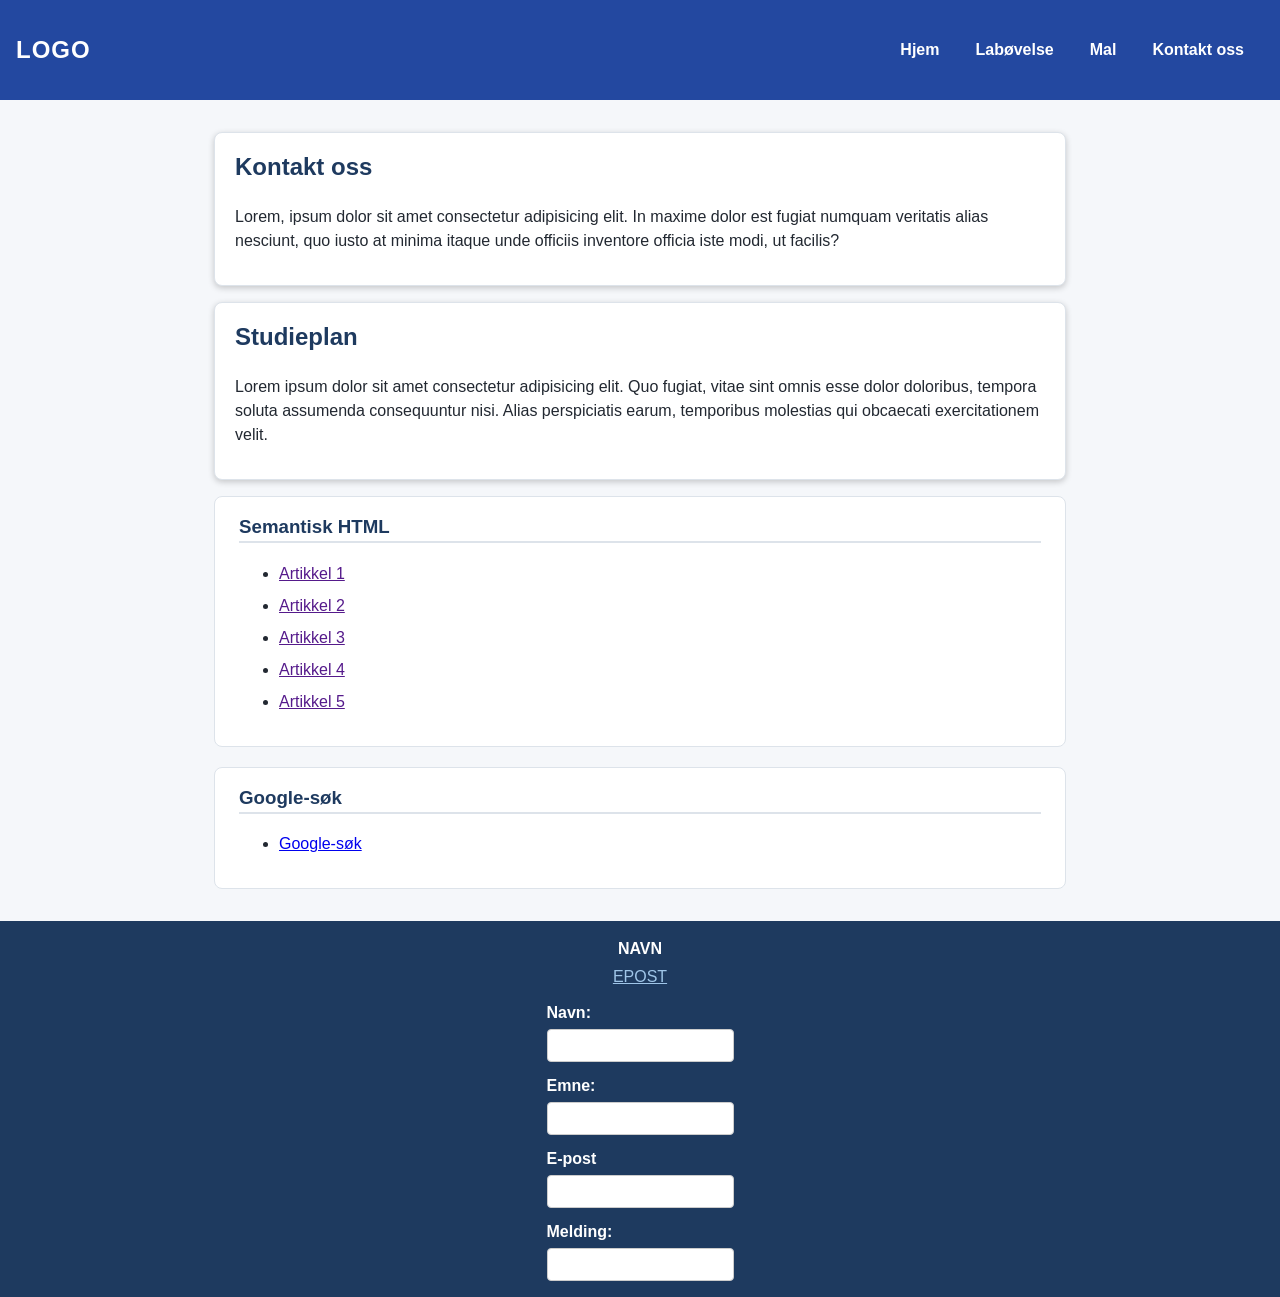
<file: Uke 38 - CSS Flexbox/index.html>
<!doctype html>
<html lang="en">
	<head>
		<meta charset="UTF-8" />
		<meta name="viewport" content="width=device-width, initial-scale=1.0" />
		<title>Forside</title>
		<link rel="stylesheet" href="styles.css" />
	</head>
	<body>
		<header class="header">
			<span>LOGO</span>
			<nav>
				<ul>
					<li><a href="index.html">Hjem</a></li>
					<li><a href="ovelse.html">Labøvelse</a></li>
					<li><a href="mal.html">Mal</a></li>
					<li><a href="#contact">Kontakt oss</a></li>
				</ul>
			</nav>
		</header>
		<main>
			<section>
				<article>
					<h2>Kontakt oss</h2>
					<p>
						Lorem, ipsum dolor sit amet consectetur adipisicing elit. In maxime dolor est fugiat
						numquam veritatis alias nesciunt, quo iusto at minima itaque unde officiis inventore
						officia iste modi, ut facilis?
					</p>
				</article>
				<article>
					<h2>Studieplan</h2>
					<p>
						Lorem ipsum dolor sit amet consectetur adipisicing elit. Quo fugiat, vitae sint omnis
						esse dolor doloribus, tempora soluta assumenda consequuntur nisi. Alias perspiciatis
						earum, temporibus molestias qui obcaecati exercitationem velit.
					</p>
				</article>
			</section>
			<aside>
				<section>
					<h3>Semantisk HTML</h3>
					<ul>
						<li><a href="">Artikkel 1</a></li>
						<li><a href="">Artikkel 2</a></li>
						<li><a href="">Artikkel 3</a></li>
						<li><a href="">Artikkel 4</a></li>
						<li><a href="">Artikkel 5</a></li>
					</ul>
				</section>
				<section>
					<h3>Google-søk</h3>
					<ul>
						<li>
							<a
								href="https://www.google.com/search?q=semantisk+html&rlz=1C5GCEM_enNO1215NO1215&oq=semantisk+html&gs_lcrp=EgZjaHJvbWUyBggAEEUYOTIICAEQABgWGB4yCAgCEAAYFhgeMggIAxAAGBYYHjIHCAQQABjvBTIHCAUQABjvBTIHCAYQABjvBdIBCDQyMjJqMGo3qAIAsAIA&sourceid=chrome&source=chrome.ob&ie=UTF-8"
								>Google-søk</a
							>
						</li>
					</ul>
				</section>
			</aside>
		</main>
		<footer>
			<p>NAVN</p>
			<a href="mailto:thoraho@hiof.no">EPOST</a>
			<form id="contact" action="">
				<label for="name">Navn: </label>
				<input type="text" name="name" id="name" />
				<label for="subject">Emne: </label>
				<input type="text" name="subject" id="subject" />
				<label for="email">E-post</label>
				<input type="email" name="email" id="email" />
				<label for="message">Melding: </label>
				<input type="textarea" id="message" name="message" />
			</form>
		</footer>
	</body>
</html>
</file>
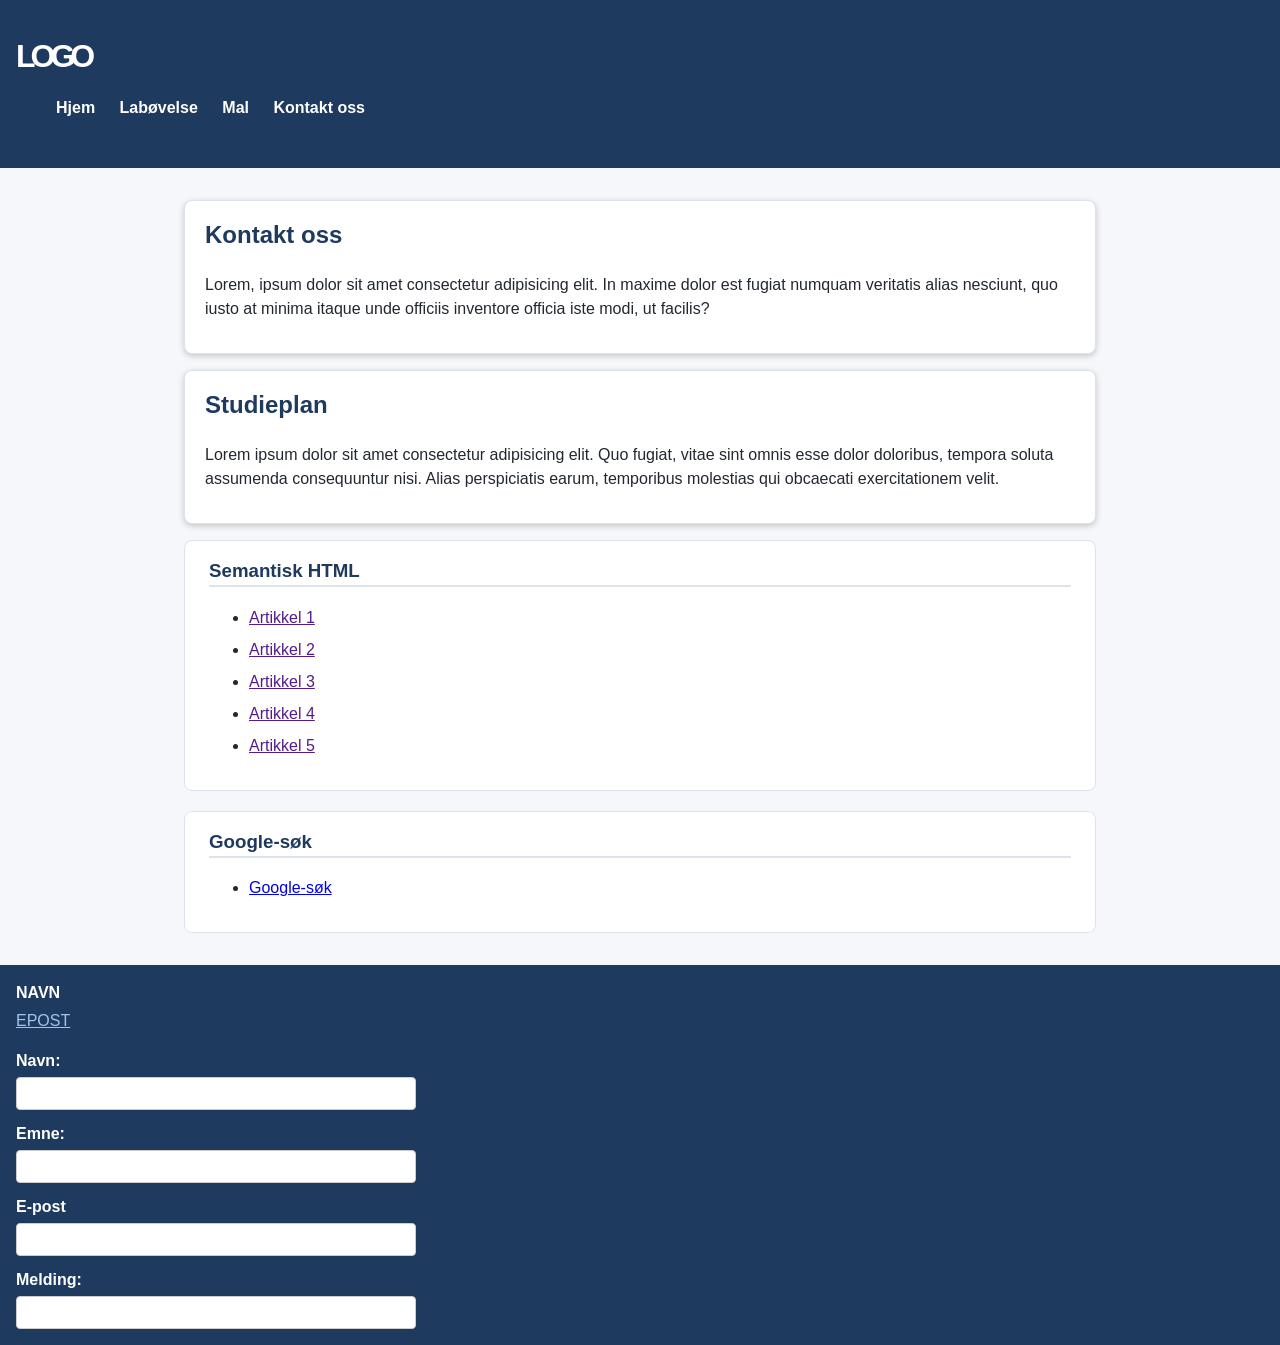
<file: Uke 38 - CSS Grid/index.html>
<!doctype html>
<html lang="en">
	<head>
		<meta charset="UTF-8" />
		<meta name="viewport" content="width=device-width, initial-scale=1.0" />
		<title>Forside</title>
		<link rel="stylesheet" href="styles.css" />
	</head>
	<body>
		<header>
			<span>LOGO</span>
			<nav>
				<ul>
					<li><a href="index.html">Hjem</a></li>
					<li><a href="ovelse.html">Labøvelse</a></li>
					<li><a href="mal.html">Mal</a></li>
					<li><a href="#contact">Kontakt oss</a></li>
				</ul>
			</nav>
		</header>
		<main>
			<section>
				<article>
					<h2>Kontakt oss</h2>
					<p>
						Lorem, ipsum dolor sit amet consectetur adipisicing elit. In maxime dolor est fugiat
						numquam veritatis alias nesciunt, quo iusto at minima itaque unde officiis inventore
						officia iste modi, ut facilis?
					</p>
				</article>
				<article>
					<h2>Studieplan</h2>
					<p>
						Lorem ipsum dolor sit amet consectetur adipisicing elit. Quo fugiat, vitae sint omnis
						esse dolor doloribus, tempora soluta assumenda consequuntur nisi. Alias perspiciatis
						earum, temporibus molestias qui obcaecati exercitationem velit.
					</p>
				</article>
			</section>
			<aside>
				<section>
					<h3>Semantisk HTML</h3>
					<ul>
						<li><a href="">Artikkel 1</a></li>
						<li><a href="">Artikkel 2</a></li>
						<li><a href="">Artikkel 3</a></li>
						<li><a href="">Artikkel 4</a></li>
						<li><a href="">Artikkel 5</a></li>
					</ul>
				</section>
				<section>
					<h3>Google-søk</h3>
					<ul>
						<li>
							<a
								href="https://www.google.com/search?q=semantisk+html&rlz=1C5GCEM_enNO1215NO1215&oq=semantisk+html&gs_lcrp=EgZjaHJvbWUyBggAEEUYOTIICAEQABgWGB4yCAgCEAAYFhgeMggIAxAAGBYYHjIHCAQQABjvBTIHCAUQABjvBTIHCAYQABjvBdIBCDQyMjJqMGo3qAIAsAIA&sourceid=chrome&source=chrome.ob&ie=UTF-8"
								>Google-søk</a
							>
						</li>
					</ul>
				</section>
			</aside>
		</main>
		<footer>
			<p>NAVN</p>
			<a href="mailto:thoraho@hiof.no">EPOST</a>
			<form id="contact" action="">
				<label for="name">Navn: </label>
				<input type="text" name="name" id="name" />
				<label for="subject">Emne: </label>
				<input type="text" name="subject" id="subject" />
				<label for="email">E-post</label>
				<input type="email" name="email" id="email" />
				<label for="message">Melding: </label>
				<input type="textarea" id="message" name="message" />
			</form>
		</footer>
	</body>
</html>
</file>
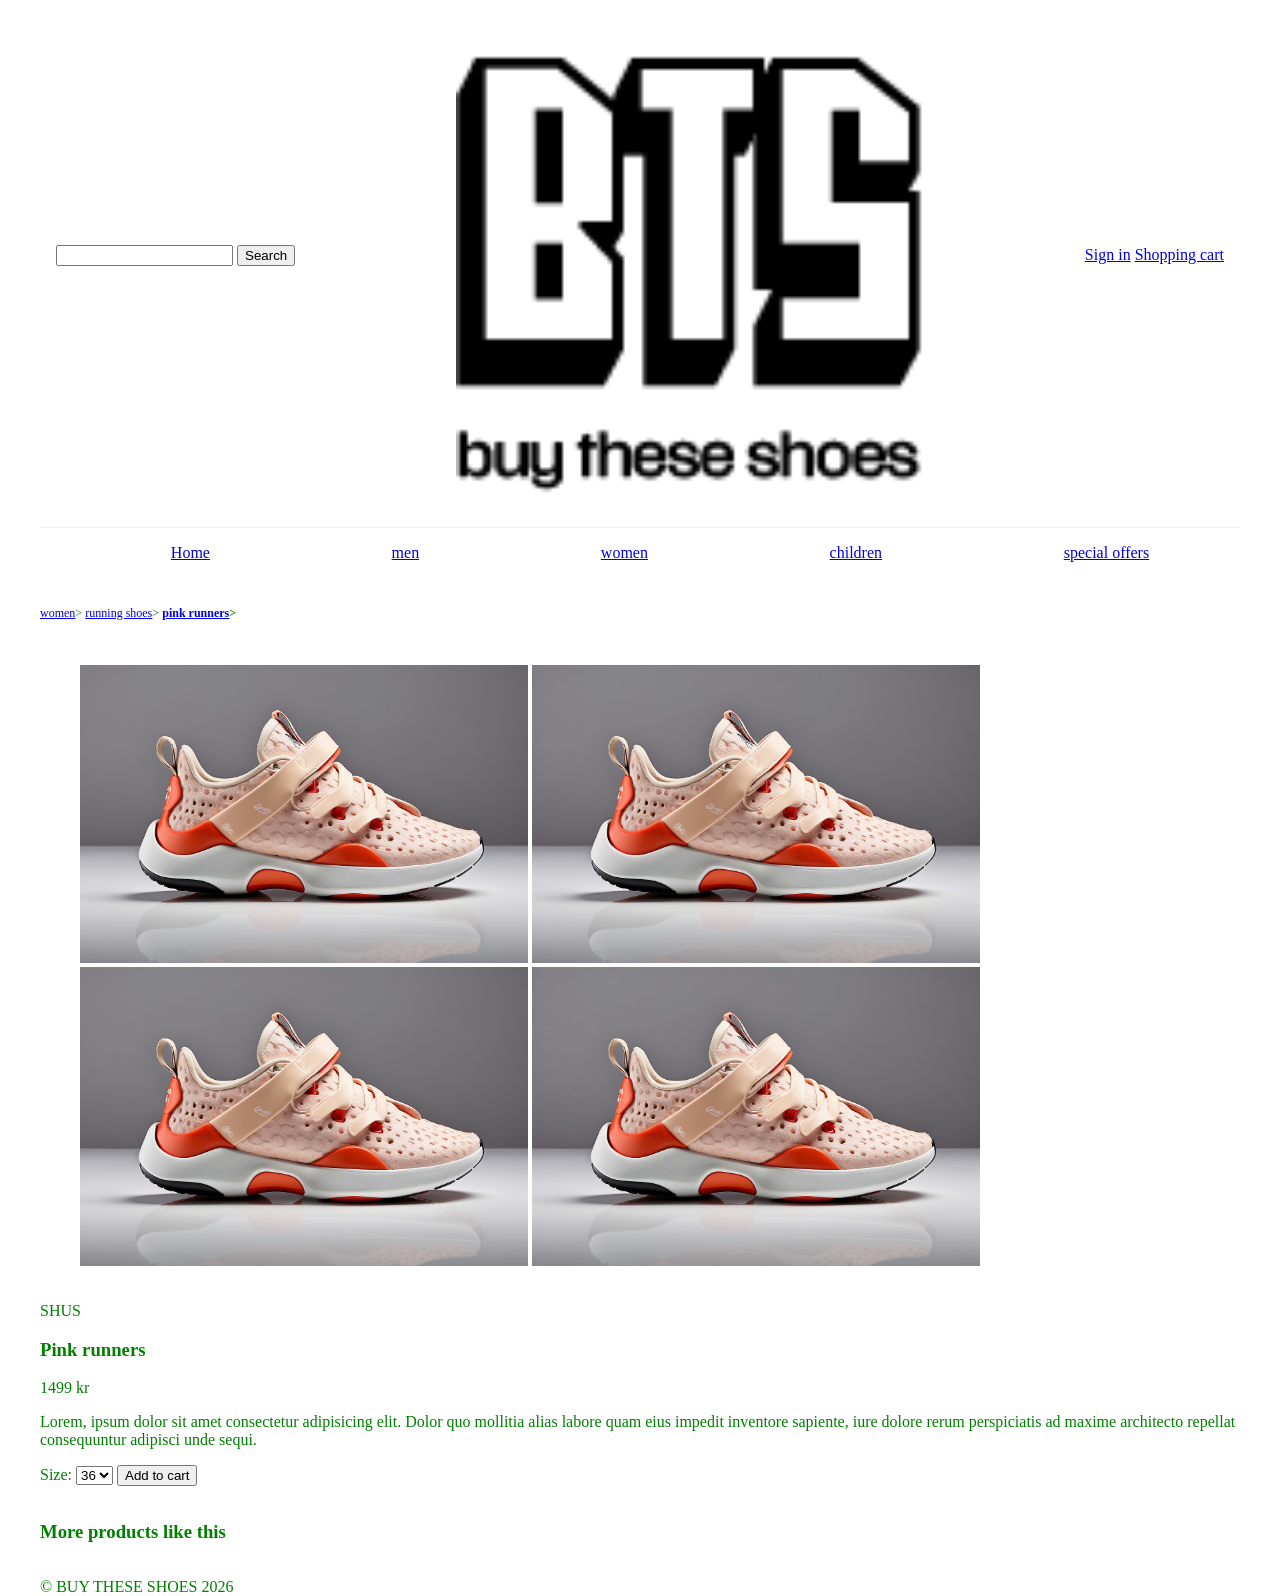
<file: Uke 39 - CSS Grid, Flex og ikoner/index.html>
<!doctype html>
<html lang="en">
	<head>
		<meta charset="UTF-8" />
		<meta name="viewport" content="width=device-width, initial-scale=1.0" />
		<link rel="stylesheet" href="styles.css"/>
		<title>Produktside - Pink runners</title>
	</head>
	<body>
        <div id="grid-container"> 
		<header>
			<form>
				<input type="search" />
				<button type="submit">Search</button>
			</form>
			<img src="img/logo.png" alt="logo for BTS" />
			
			<section>
				<a href="#">Sign in</a>
				<a href="#">Shopping cart</a>
			</section>
		</header>
        <nav id="global-navigation">
				<ul>
					<li><a href="#">Home</a></li>
                    <li><a href="#">men</a></li>
                    <li><a href="#">women</a></li>
                    <li><a href="#">children</a></li>
                    <li><a href="#">special offers</a></li>
				</ul>
			</nav>
		<main>
			<!-- Breadcrumbs -->
			<nav id="breadcrumbs">
				<ul>
					<li><a href="#">women</a></li>
                    <li><a href="#">running shoes</a></li>
                    <li><a href="#">pink runners</a></li>
				</ul>
			</nav>
			<!-- Bilde, overskrift, beskrivelse, pris og knapp for å legge til i handlekurv  -->
			<figure class="left content-container">
				<img class="active- img" src="img/pink-shoes.jpeg" alt="Pink runners" />
				<img src="img/pink-shoes.jpeg" alt="Pink runners" />
				<img src="img/pink-shoes.jpeg" alt="Pink runners" />
				<img src="img/pink-shoes.jpeg" alt="Pink runners" />
			</figure>

			<section class="right-content-container flex-items">
				<span> SHUS </span>
				<h3>Pink runners</h3>
				<span>1499 kr</span>
				<p>
					Lorem, ipsum dolor sit amet consectetur adipisicing elit. Dolor quo mollitia alias labore
					quam eius impedit inventore sapiente, iure dolore rerum perspiciatis ad maxime architecto
					repellat consequuntur adipisci unde sequi.
				</p>
				<form>
					<label for="size">Size:</label>
					<select name="size" id="size">
						<option value="36">36</option>
						<option value="37">37</option>
						<option value="38">38</option>
						<option value="39">39</option>
						<option value="40">40</option>
					</select>
					<button>Add to cart</button>
				</form>
			</section>
			
		</main>
		<aside>
				<h3>More products like this</h3>
			</aside>
		<footer>&copy; BUY THESE SHOES 2026</footer>
        </div>
	</body>
</html>
</file>
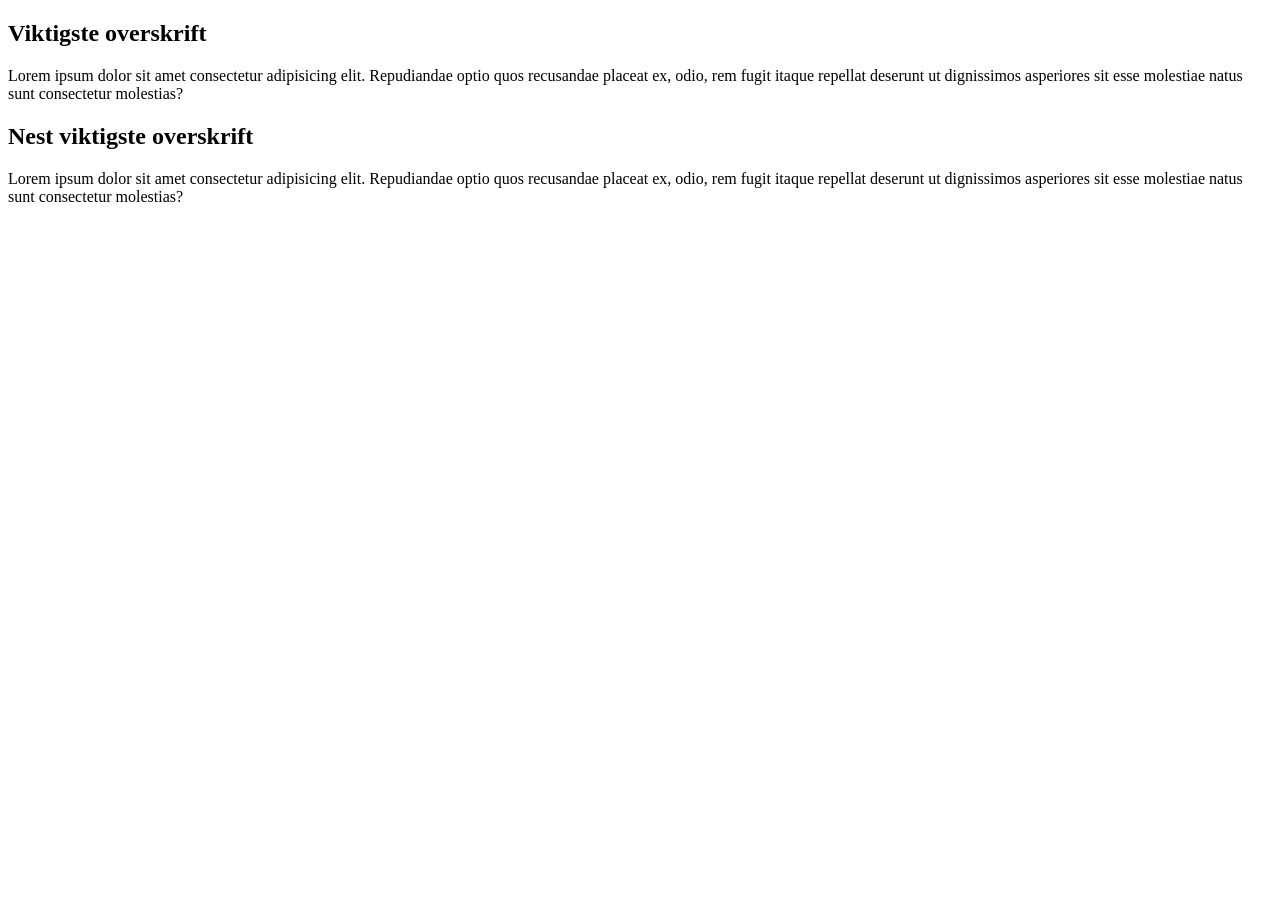
<file: 1basic-html.html>
<!doctype html>
<html lang="nb">
	<head>
		<meta charset="UTF-8" />
		<title>En nettside med standard HTML-struktur</title>
	</head>

	<body>
		<main>
			<article>
				<h1>Viktigste overskrift</h1>
				<p>
					Lorem ipsum dolor sit amet consectetur adipisicing elit. Repudiandae optio quos recusandae
					placeat ex, odio, rem fugit itaque repellat deserunt ut dignissimos asperiores sit esse
					molestiae natus sunt consectetur molestias?
				</p>
			</article>
			<article>
				<h2>Nest viktigste overskrift</h2>
				<p>
					Lorem ipsum dolor sit amet consectetur adipisicing elit. Repudiandae optio quos recusandae
					placeat ex, odio, rem fugit itaque repellat deserunt ut dignissimos asperiores sit esse
					molestiae natus sunt consectetur molestias?
				</p>
			</article>
		</main>
	</body>
</html>
</file>
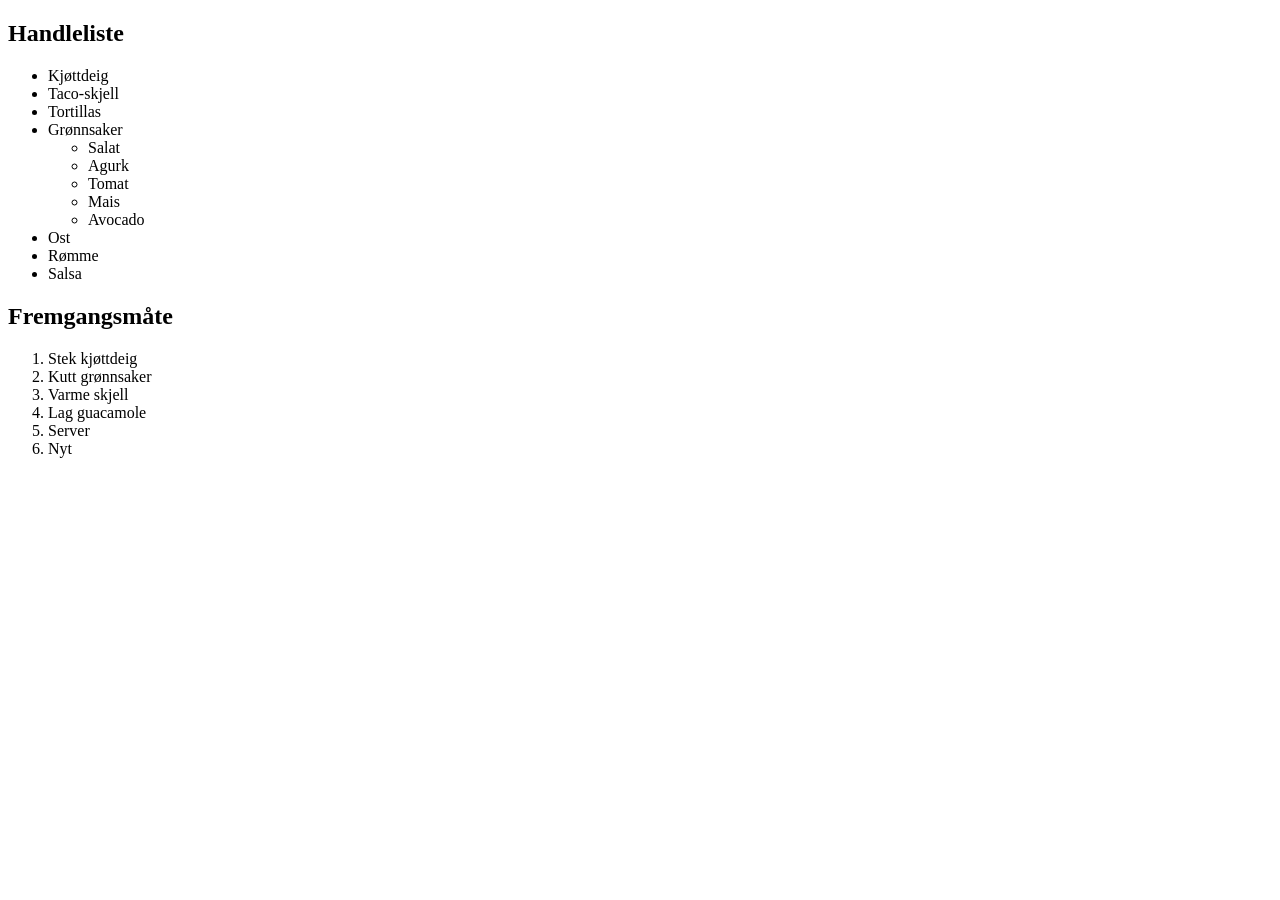
<file: 3lister.html>
<!doctype html>
<html lang="en">
	<head>
		<meta charset="UTF-8" />
		<meta name="viewport" content="width=device-width, initial-scale=1.0" />
		<title>HTML-lister</title>
	</head>
	<body>
		<h2>Handleliste</h2>
		<ul>
			<li>Kjøttdeig</li>
			<li>Taco-skjell</li>
			<li>Tortillas</li>
			<li>
				Grønnsaker
				<ul>
					<li>Salat</li>
					<li>Agurk</li>
					<li>Tomat</li>
					<li>Mais</li>
					<li>Avocado</li>
				</ul>
			</li>
			<li>Ost</li>
			<li>Rømme</li>
			<li>Salsa</li>
		</ul>

		<h2>Fremgangsmåte</h2>
		<ol>
			<li>Stek kjøttdeig</li>
			<li>Kutt grønnsaker</li>
			<li>Varme skjell</li>
			<li>Lag guacamole</li>
			<li>Server</li>
			<li>Nyt</li>
		</ol>
	</body>
</html>
</file>
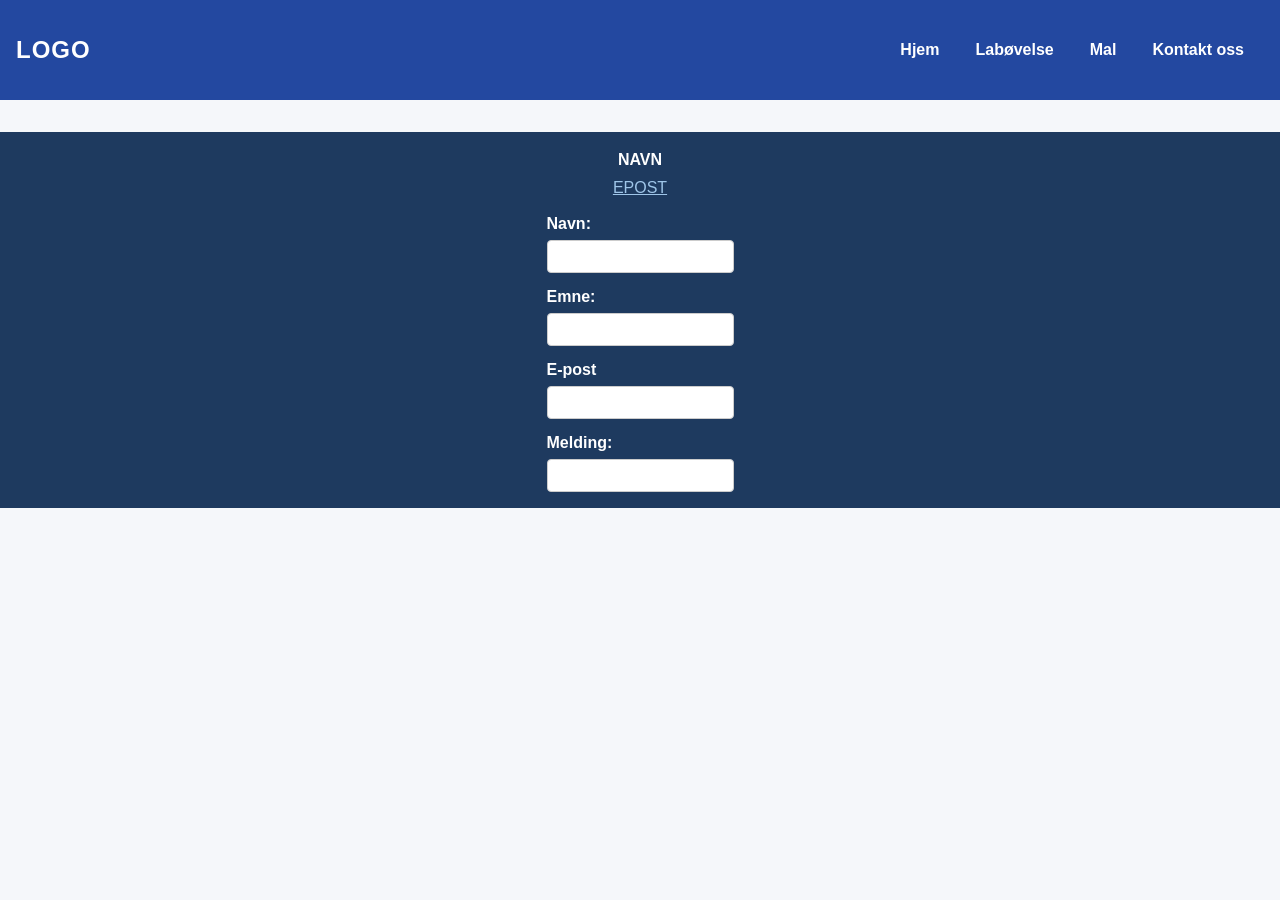
<file: Uke 38 - CSS Flexbox/mal.html>
<!doctype html>
<html lang="en">
	<head>
		<meta charset="UTF-8" />
		<meta name="viewport" content="width=device-width, initial-scale=1.0" />
		<title>Forside</title>
		<link rel="stylesheet" href="styles.css" />
	</head>
	<body>
		<header>
			<span>LOGO</span>
			<nav>
				<ul>
					<li><a href="index.html">Hjem</a></li>
					<li><a href="ovelse.html">Labøvelse</a></li>
					<li><a href="mal.html">Mal</a></li>
					<li><a href="#contact">Kontakt oss</a></li>
				</ul>
			</nav>
		</header>
		<main></main>
		<footer>
			<p>NAVN</p>
			<a href="mailto:thoraho@hiof.no">EPOST</a>
			<form id="contact" action="">
				<label for="name">Navn: </label>
				<input type="text" name="name" id="name" />
				<label for="subject">Emne: </label>
				<input type="text" name="subject" id="subject" />
				<label for="email">E-post</label>
				<input type="email" name="email" id="email" />
				<label for="message">Melding: </label>
				<input type="textarea" id="message" name="message" />
			</form>
		</footer>
	</body>
</html>
</file>
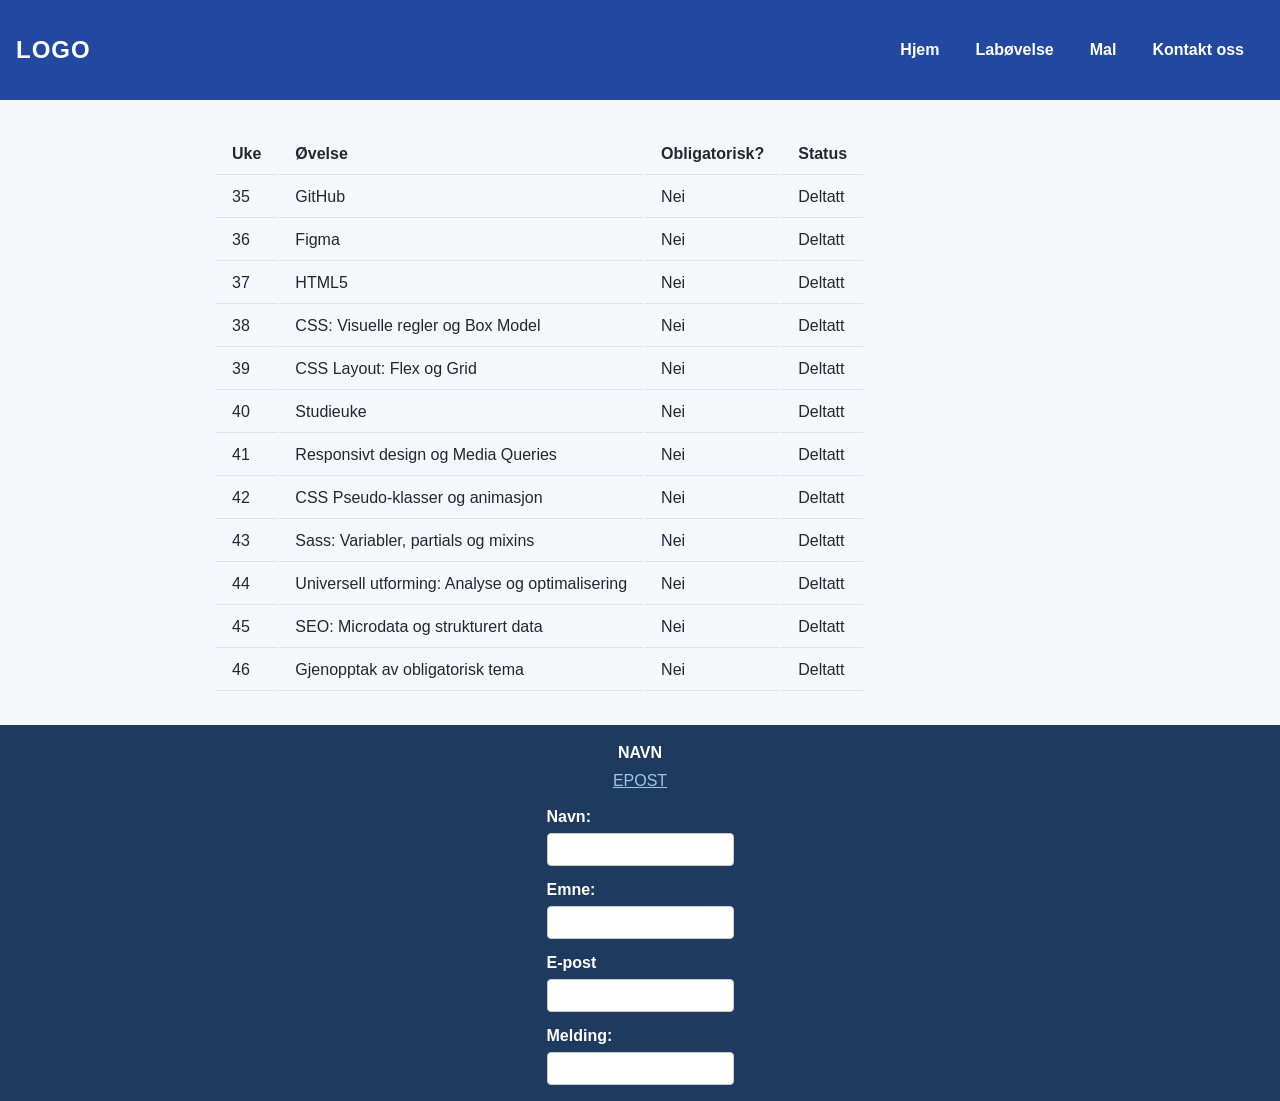
<file: Uke 38 - CSS Flexbox/ovelse.html>
<!doctype html>
<html lang="en">
	<head>
		<meta charset="UTF-8" />
		<meta name="viewport" content="width=device-width, initial-scale=1.0" />
		<title>Labøvelser</title>
		<link rel="stylesheet" href="styles.css" />
	</head>
	<body>
		<header>
			<span>LOGO</span>
			<nav>
				<ul>
					<li><a href="index.html">Hjem</a></li>
					<li><a href="ovelse.html">Labøvelse</a></li>
					<li><a href="mal.html">Mal</a></li>
					<li><a href="#contact">Kontakt oss</a></li>
				</ul>
			</nav>
		</header>
		<main>
			<table>
				<thead>
					<tr>
						<th>Uke</th>
						<th>Øvelse</th>
						<th>Obligatorisk?</th>
						<th>Status</th>
					</tr>
				</thead>
				<tbody>
					<tr>
						<td>35</td>
						<td>GitHub</td>
						<td>Nei</td>
						<td>Deltatt</td>
					</tr>
					<tr>
						<td>36</td>
						<td>Figma</td>
						<td>Nei</td>
						<td>Deltatt</td>
					</tr>
					<tr>
						<td>37</td>
						<td>HTML5</td>
						<td>Nei</td>
						<td>Deltatt</td>
					</tr>
					<tr>
						<td>38</td>
						<td>CSS: Visuelle regler og Box Model</td>
						<td>Nei</td>
						<td>Deltatt</td>
					</tr>
					<tr>
						<td>39</td>
						<td>CSS Layout: Flex og Grid</td>
						<td>Nei</td>
						<td>Deltatt</td>
					</tr>
					<tr>
						<td>40</td>
						<td>Studieuke</td>
						<td>Nei</td>
						<td>Deltatt</td>
					</tr>
					<tr>
						<td>41</td>
						<td>Responsivt design og Media Queries</td>
						<td>Nei</td>
						<td>Deltatt</td>
					</tr>
					<tr>
						<td>42</td>
						<td>CSS Pseudo-klasser og animasjon</td>
						<td>Nei</td>
						<td>Deltatt</td>
					</tr>
					<tr>
						<td>43</td>
						<td>Sass: Variabler, partials og mixins</td>
						<td>Nei</td>
						<td>Deltatt</td>
					</tr>
					<tr>
						<td>44</td>
						<td>Universell utforming: Analyse og optimalisering</td>
						<td>Nei</td>
						<td>Deltatt</td>
					</tr>
					<tr>
						<td>45</td>
						<td>SEO: Microdata og strukturert data</td>
						<td>Nei</td>
						<td>Deltatt</td>
					</tr>
					<tr>
						<td>46</td>
						<td>Gjenopptak av obligatorisk tema</td>
						<td>Nei</td>
						<td>Deltatt</td>
					</tr>
				</tbody>
			</table>
		</main>
		<footer>
			<p>NAVN</p>
			<a href="mailto:thoraho@hiof.no">EPOST</a>
			<form id="contact" action="">
				<label for="name">Navn: </label>
				<input type="text" name="name" id="name" />
				<label for="subject">Emne: </label>
				<input type="text" name="subject" id="subject" />
				<label for="email">E-post</label>
				<input type="email" name="email" id="email" />
				<label for="message">Melding: </label>
				<input type="textarea" id="message" name="message" />
			</form>
		</footer>
	</body>
</html>
</file>
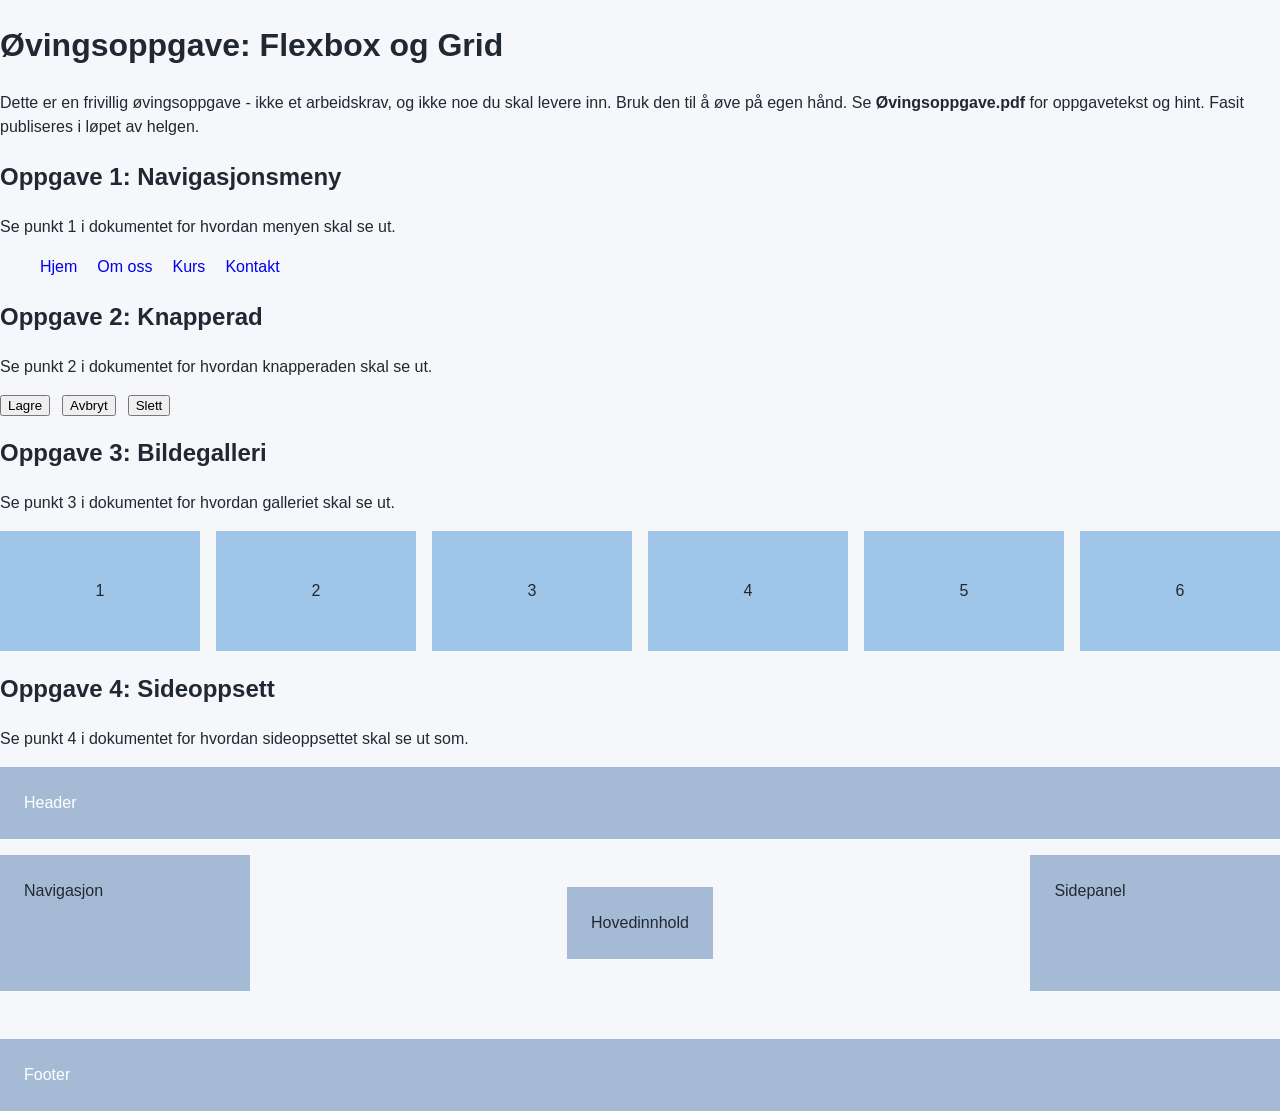
<file: Uke 38 - CSS Grid/oppgave_flex&grid.html>
<!doctype html>
<html lang="no">
	<head>
		<meta charset="UTF-8" />
		<meta name="viewport" content="width=device-width, initial-scale=1.0" />
		<title>Øvingsoppgave: Flexbox og Grid</title>
		<link rel="stylesheet" href="styles.css" />
	</head>
	<body>
		<h1>Øvingsoppgave: Flexbox og Grid</h1>
		<p>
			Dette er en frivillig øvingsoppgave - ikke et arbeidskrav, og ikke noe du skal levere inn.
			Bruk den til å øve på egen hånd. Se <strong>Øvingsoppgave.pdf</strong> for oppgavetekst og
			hint. Fasit publiseres i løpet av helgen.
		</p>

		<h2>Oppgave 1: Navigasjonsmeny</h2>
		<p class="mal">Se punkt 1 i dokumentet for hvordan menyen skal se ut.</p>
		<nav class="meny">
			<ul>
				<li><a href="#">Hjem</a></li>
				<li><a href="#">Om oss</a></li>
				<li><a href="#">Kurs</a></li>
				<li><a href="#">Kontakt</a></li>
			</ul>
		</nav>

		<h2>Oppgave 2: Knapperad</h2>
		<p class="mal">Se punkt 2 i dokumentet for hvordan knapperaden skal se ut.</p>
		<div class="knapperad">
			<button class="knapp">Lagre</button>
			<button class="knapp">Avbryt</button>
			<button class="knapp">Slett</button>
		</div>

		<h2>Oppgave 3: Bildegalleri</h2>
		<p class="mal">Se punkt 3 i dokumentet for hvordan galleriet skal se ut.</p>
		<div class="galleri">
			<div class="bilde">1</div>
			<div class="bilde">2</div>
			<div class="bilde">3</div>
			<div class="bilde">4</div>
			<div class="bilde">5</div>
			<div class="bilde">6</div>
		</div>

		<h2>Oppgave 4: Sideoppsett</h2>
		<p class="mal">Se punkt 4 i dokumentet for hvordan sideoppsettet skal se ut som.</p>
		<div class="side-layout">
			<header>Header</header>
			<nav>Navigasjon</nav>
			<main>Hovedinnhold</main>
			<aside>Sidepanel</aside>
			<footer>Footer</footer>
		</div>
	</body>
</html>
</file>
<file: Uke 38 - CSS Flexbox/styles.css>
/* Globale stilregler */

* {
	box-sizing: border-box;
}

body {
	margin: 0;
	font-family: 'Segoe UI', Arial, sans-serif;
	background-color: #f5f7fa;
	color: #222831;
	line-height: 1.5;
}

/* Header og navigasjon */

header {
	background-color: #2348a0;
	padding: 2rem 1rem;
	color: #ffffff;
	height: 100px;

 	display: flex;
	justify-content: space-between;
	align-items: center;
	span {
		font-size: 1.5rem;
		font-weight: bold;
		letter-spacing: 1px;
	}

	nav {
		ul {
			list-style: none;
			display:flex;
			gap: 1rem;
			li {
				display: inline-block;
				margin-right: 20px;
				a {
					color: #ffffff;
					text-decoration: none;
					font-weight: bold;
					&:hover {
						text-decoration: underline;
					}
				}
			}
		}
	}
}

/* Hovedinnhold */

main {
	max-width: 900px;
	margin: 32px auto;
	padding: 0 1.5rem;

	
	.hovedinnhold {
		display:flex;
		flex-wrap: wrap;
		gap: 1rem;
		margin-bottom: 1rem; 
		}
}

article {
	flex-grow: 1;
	flex-shrink: 1; 
	flex-basis: 250px;

	background-color: #ffffff;
	border: 1px #dde3ea solid;
	border-radius: 0.5rem;
	margin-bottom: 1rem;
	padding: 1rem 20px;
	box-shadow: 0 2px 6px rgba(0, 0, 0, 0.2);

	h2 {
		margin-top: 0;
		color: #1e3a5f;
	}
}

aside {
	section {
		background-color: #ffffff;
		border: 1px solid #dde3ea;
		border-radius: 0.5rem;
		padding: 1rem 1.5rem;
		margin-bottom: 20px;
	}

	h3 {
		margin-top: 0;
		color: #1e3a5f;
		border-bottom: 2px solid #dde3ea;
	}

	li {
		margin-bottom: 0.5rem;
	}
}

/* Footer og kontaktskjema */

footer {

	background-color: #1e3a5f;
	color: #ffffff;
	padding: 1rem;
	margin-top: 2rem;

	display: flex;
	flex-direction: column;
	align-items: center;

	p {
		margin: 0 0 4px;
		font-weight: bold;
	}

	a {
		color: #9fc5e8;
	}

	form 
		margin-top: 1rem;

	}

	label {
		display: block;
		margin-top: 12px;
		font-weight: bold;
	}

	input {
		width: 100%;
		padding: 0.5rem;
		margin-top: 4px;
		border: 1px solid #ccc;
		border-radius: 4px;
		background-color: #ffffff;
	}
}

/* Tabell */

table {
	width: 100%;
	background-color: #ffffff;
	box-shadow: 0 2px 6px rgba(0, 0, 0, 0.2);
}

th,
td {
	padding: 0.5rem 1rem;
	text-align: left;
	border-bottom: 1px solid #dde3ea;
}

tbody tr:nth-child(even) {
	background-color: #f5f7fa;
}
</file>
<file: Uke 38 - CSS Grid/styles.css>
/* Globale stilregler */

* {
	box-sizing: border-box;
}

body {
	margin: 0;
	font-family: 'Segoe UI', Arial, sans-serif;
	background-color: #f5f7fa;
	color: #222831;
	line-height: 1.5;
}

/* Header og navigasjon */

.meny ul {
    display: flex;
	gap: 20px;
	list-style: none;
}

.meny ul a {
text-decoration: none;
}


header {
	background-color: #1e3a5f;
	padding: 2rem 1rem;
	color: #ffffff;

	span {
		font-size: 2rem;
		font-weight: bold;
		letter-spacing: -5px;
	}

	nav {
		ul {
			list-style: none;
			li {
				display: inline-block;
				margin-right: 20px;
				a {
					color: #ffffff;
					text-decoration: none;
					font-weight: bold;
					&:hover {
						text-decoration: underline;
					}
				}
			}
		}
	}
}

.knapperad {
	display: flex;
	gap: 12px;
}

.galleri {
	display: grid;
	grid-template-columns: repeat(auto-fit, minmax(150px, 1fr));
	gap: 16px;
}

.bilde {
	background-color: #9fc5e8;
	padding: 3rem;
	text-align: center;
}

.side-layout {
	display: grid;

	grid-template-columns: 1fr 3fr 1fr;

	grid-template-areas:
		"header header header"
		"nav main aside"
		"footer footer footer";

	gap: 16px;
}
.side-layout header {
	grid-area: header;
}
.side-layout nav {
	grid-area: nav;
}
.side-layout main {
	grid-area: main;
}
.side-layout aside {
	grid-area: aside;
}
.side-layout footer {
	grid-area: footer;
}
.side-layout header,
.side-layout nav,
.side-layout main,
.side-layout aside,
.side-layout footer {
	padding: 1.5rem;
	background-color: #a5bbd5;
}

/* Hovedinnhold */

main {
	max-width: 75vw;
	margin: 32px auto;
	padding: 0 1.5rem;
}

article {
	background-color: #ffffff;
	border: 1px #dde3ea solid;
	border-radius: 0.5rem;
	margin-bottom: 1rem;
	padding: 1rem 20px;
	box-shadow: 0 2px 6px rgba(0, 0, 0, 0.2);

	h2 {
		margin-top: 0;
		color: #1e3a5f;
	}
}


aside {
	section {
		background-color: #ffffff;
		border: 1px solid #dde3ea;
		border-radius: 0.5rem;
		padding: 1rem 1.5rem;
		margin-bottom: 20px;
	}

	h3 {
		margin-top: 0;
		color: #1e3a5f;
		border-bottom: 2px solid #dde3ea;
	}

	li {
		margin-bottom: 0.5rem;
	}
}

/* Footer og kontaktskjema */

footer {
	background-color: #1e3a5f;
	color: #ffffff;
	padding: 1rem;
	margin-top: 2rem;

	p {
		margin: 0 0 4px;
		font-weight: bold;
	}

	a {
		color: #9fc5e8;
	}

	form {
		margin-top: 1rem;
		max-width: 400px;
	}

	label {
		display: block;
		margin-top: 12px;
		font-weight: bold;
	}

	input {
		width: 100%;
		padding: 0.5rem;
		margin-top: 4px;
		border: 1px solid #ccc;
		border-radius: 4px;
		background-color: #ffffff;
	}
}

/* Tabell */

table {
	width: 100%;
	background-color: #ffffff;
	box-shadow: 0 2px 6px rgba(0, 0, 0, 0.2);

	th,
	td {
		padding: 0.5rem 1rem;
		text-align: left;
		border-bottom: 1px solid #dde3ea;
	}

	tbody tr:nth-child(even) {
		background-color: #f5f7fa;
	}
}
</file>
<file: Uke 39 - CSS Grid, Flex og ikoner/styles.css>
*{
    box-sizing: border-box;
}

body{
    margin: 0;
    font-family: montserrat, sans-serif;
}

/*grid container */
#grid-container{
    display: grid;
    grid-template-areas: "header" "nav" "main" "aside" "footer";
    gap: 1rem; 
    max-width: 1200px;
    width: 100%;
    margin: 0 auto;
}

img{
    width: 40%;
}


#logo {
    max-width: 70px;
}

header { 
grid-area: header;
display: flex;
flex-wrap: wrap;
justify-content: space-between;
align-items: center;
padding: 1rem;
}

#global-navigation {
grid-area: nav;
border-top: 1px solid #efefef; 
border-bottom: 1px solif #efefef;
}

#global-navigation ul {
    display: flex;
    list-style: none;
    justify-content: space-around;
}

#breadcrumbs {
    width: 100%;
}

#breadcrumbs ul {
    display: flex;
    list-style: none;
    gap: 0.2rem;
    padding: 0;
    font-size: 0.75rem;

    li{
        &::after {
            content: ">";
        }
    }

    li:last-child{
        font-weight: bold;
        &::after {
            content: ">";
        }
    }
}

main {
    grid-area: main;
    display: flex;
    flex-wrap: wrap;
    gap: 1rem;

}

.left-content-container { 
    display: flex; 
    flex-wrap: wrap;
    gap: 1rem; 

img{
    flex-basis: calc(1vw - 1rem);
    width: 27%;
}


.active-img{
    flex-basis: 100%;
    width: 100%;
}
}


.flex-items{
    flex-grow: 1;
    flex-shrink: 1;
    flex-basis: 320px;
    min-width: 0;
}
aside{
    grid-area: aside;
}

footer{
    grid-area: footer; 
}

/*media queries*/
@media{
    (min-width 600px)
    #grid-container{
        grid-template-columns: 2fr 2fr 1.25fr;
        grid-template-areas: "header header header"
                            "nav nav nav "
                            "main main aside"
                            "footer footer footer"
    }
    #logo{
        max-width: 100px;
    }
}

@media(min-width: 1000px){
    grid-container{
        grid-template-areas: "nav nav nav" "header header header" "aside main main "
        "footer footer footer"
    }
    body{
        font-family: "comic sans MS";
        color: green;
    }
    #logo{
        max-width: 150px;
    }
}
</file>
